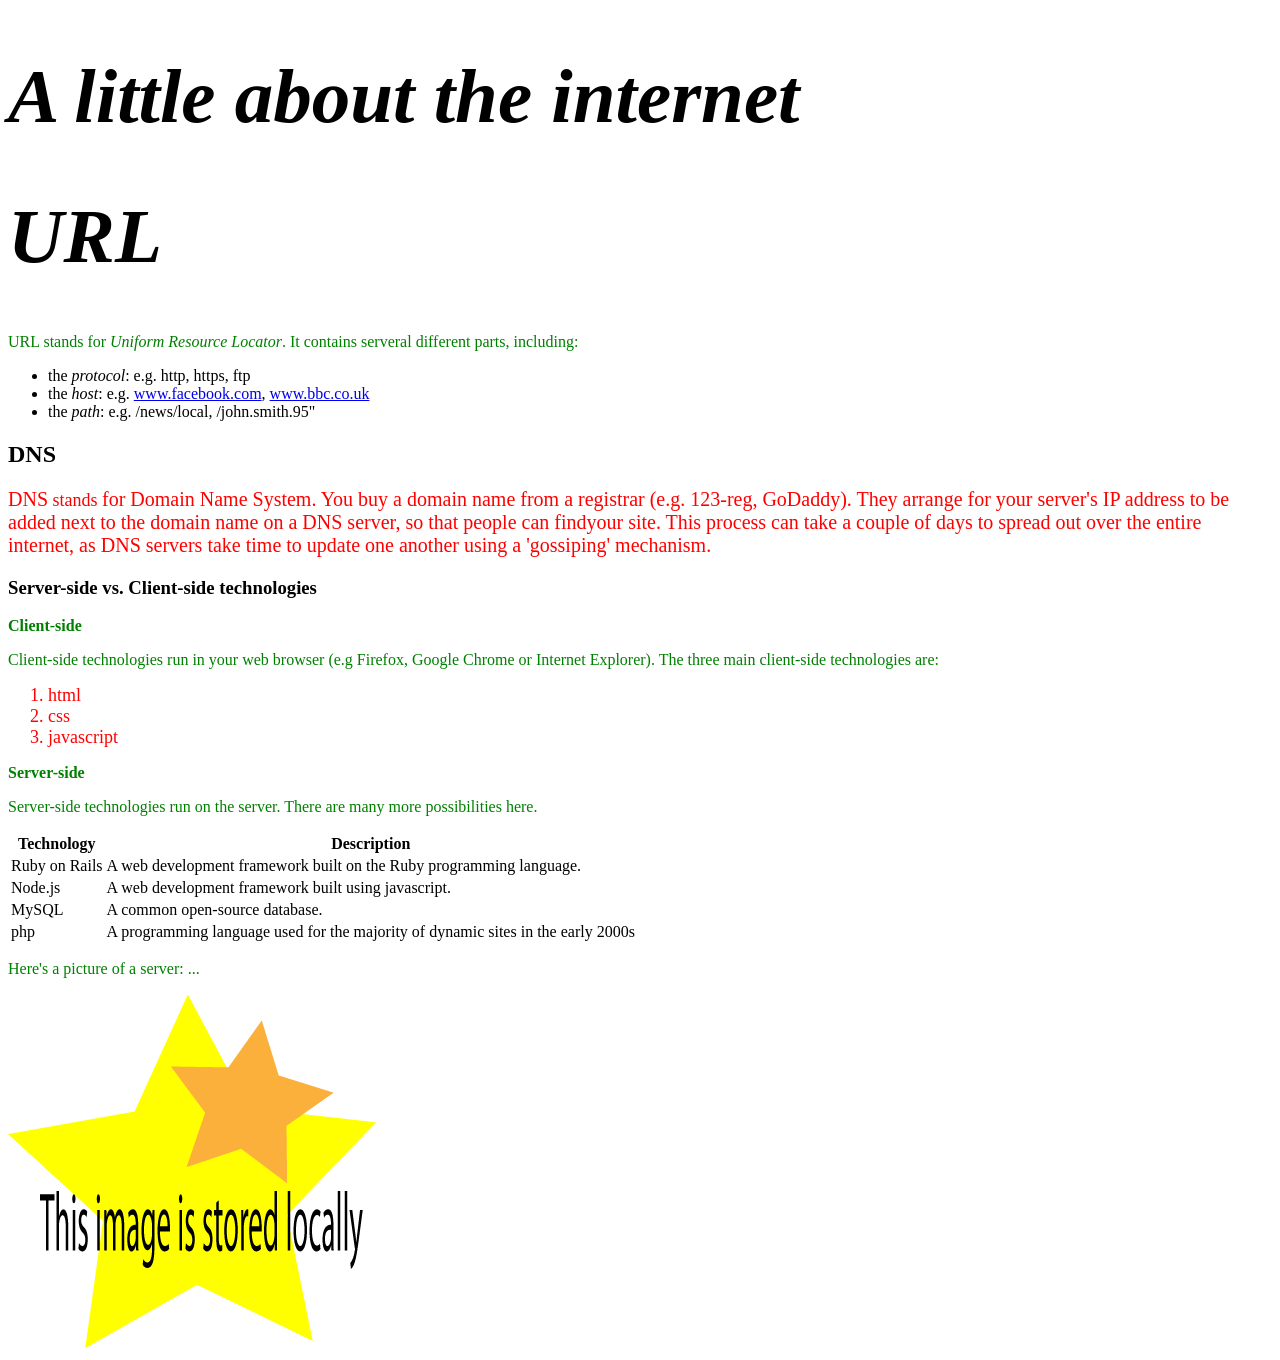
<file: index.html>
<!DOCTYPE html>
<html>
  <head>
    <link rel="stylesheet" href="css/styles.css">
  </head>

  <body>
    <h1>A little about the internet</h1>
    <h1>URL</h2>
      <p>URL stands for <em>Uniform Resource Locator</em>. It contains serveral different parts, including:</p>
      <ul>
        <li>the <em>protocol</em>: e.g. http, https, ftp</li>
        <li>the <em>host</em>: e.g. <a href="http://www.facebook.com">www.facebook.com</a>, <a href="http://www.bbc.co.uk">www.bbc.co.uk</a></li>
        <li>the <em>path</em>: e.g. /news/local, /john.smith.95"</li>
      </ul>
      <h2>DNS</h2>
      <p id="server-side-intro">DNS<span class = "my-brand"> stands </span class = "my brand1">for Domain Name System. You buy a domain name from a registrar (e.g. 123-reg, GoDaddy). They arrange for your server's IP address to be added next to the domain name on a DNS server, so that people can findyour site. This process can take a couple of days to spread out over the entire internet, as DNS servers take time to update one another using a 'gossiping' mechanism.</p>
      <h3>Server-side vs. Client-side technologies</h3>
      <p><strong>Client-side</strong></p>
      <p>Client-side technologies run in your web browser (e.g Firefox, Google Chrome or Internet Explorer). The three main client-side technologies are:</p>
       <ol>
         <li class ="my-brand">HTML</li>
         <li class ="my-brand">CSS</li>
         <li class ="my-brand">Javascript</li>
      </ol>
      <p><strong>Server-side</strong></p>
      <p>Server-side technologies run on the server. There are many more possibilities here.</p>
      <table class = "table">
        <tbody>
          <tr>
            <th>Technology</th>
            <th>Description</th>
          </tr>
          <tr>
            <td>Ruby on Rails</td>
            <td>A web development framework built on the Ruby programming language.</td>
          </tr>
          <tr>
            <td>Node.js</td>
            <td>A web development framework built using javascript.</td>
          </tr>
          <tr>
            <td>MySQL</td>
            <td>A common open-source database.</td>
          </tr>
          <tr>
            <td>php</td>
            <td>A programming language used for the majority of dynamic sites in the early 2000s</td>
          </tr>
        </tbody>
      </table>
      <p>Here's a picture of a server: ...</p>
      <img src=images/local_image.png alt="A local image">
   </body>
</html>
</file>
<file: css/styles.css>
p{
	color: green;
}

h1{
	font-style: oblique;
	font-size: 77px;
}
#server-side-intro{
	color: red;
	font-size: 20px;
}

.my-brand{
	font-size: 18px;
	font-style: italics;
	text-transform: lowercase;
	color: red;
}

/*
This is a comment
*/
</file>
